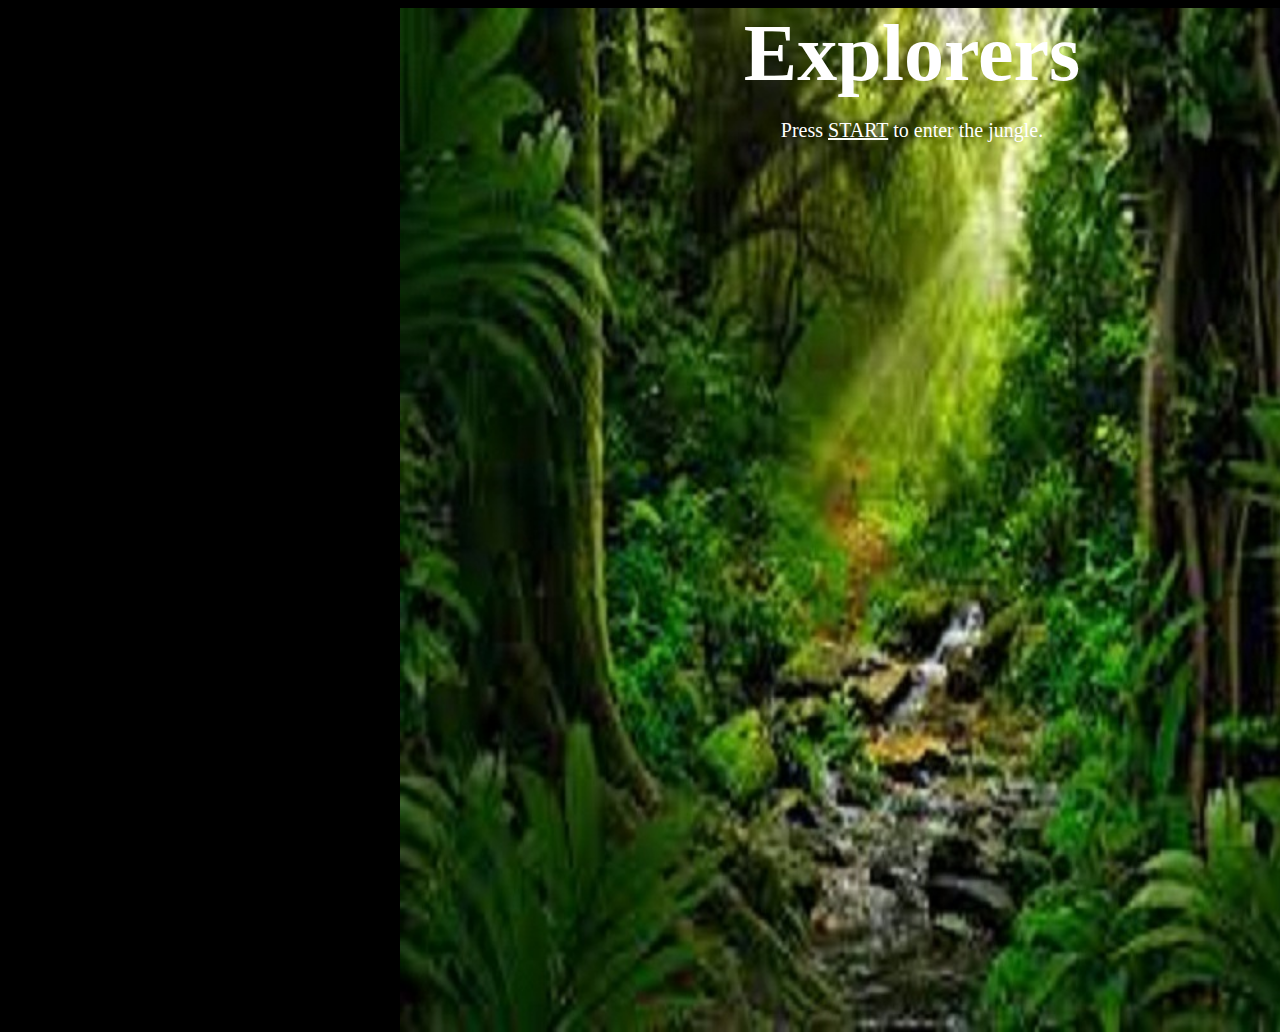
<file: index.html>
<!DOCTYPE html>
<html lang="en">
<head>
    <meta charset="UTF-8">
    <meta http-equiv="X-UA-Compatible" content="IE=edge">
    <meta name="viewport" content="width=device-width, initial-scale=1.0">
    <title>Explorers</title>
    <link href="design.css" rel="stylesheet"/>
</head>
<body>
    
    <div id="scene_1">
       <h1>Explorers</h1> 
       <p> Press <a href="chose_start.html">START</a> to enter the jungle.</p>
    </div>
</body>

</html>
</file>
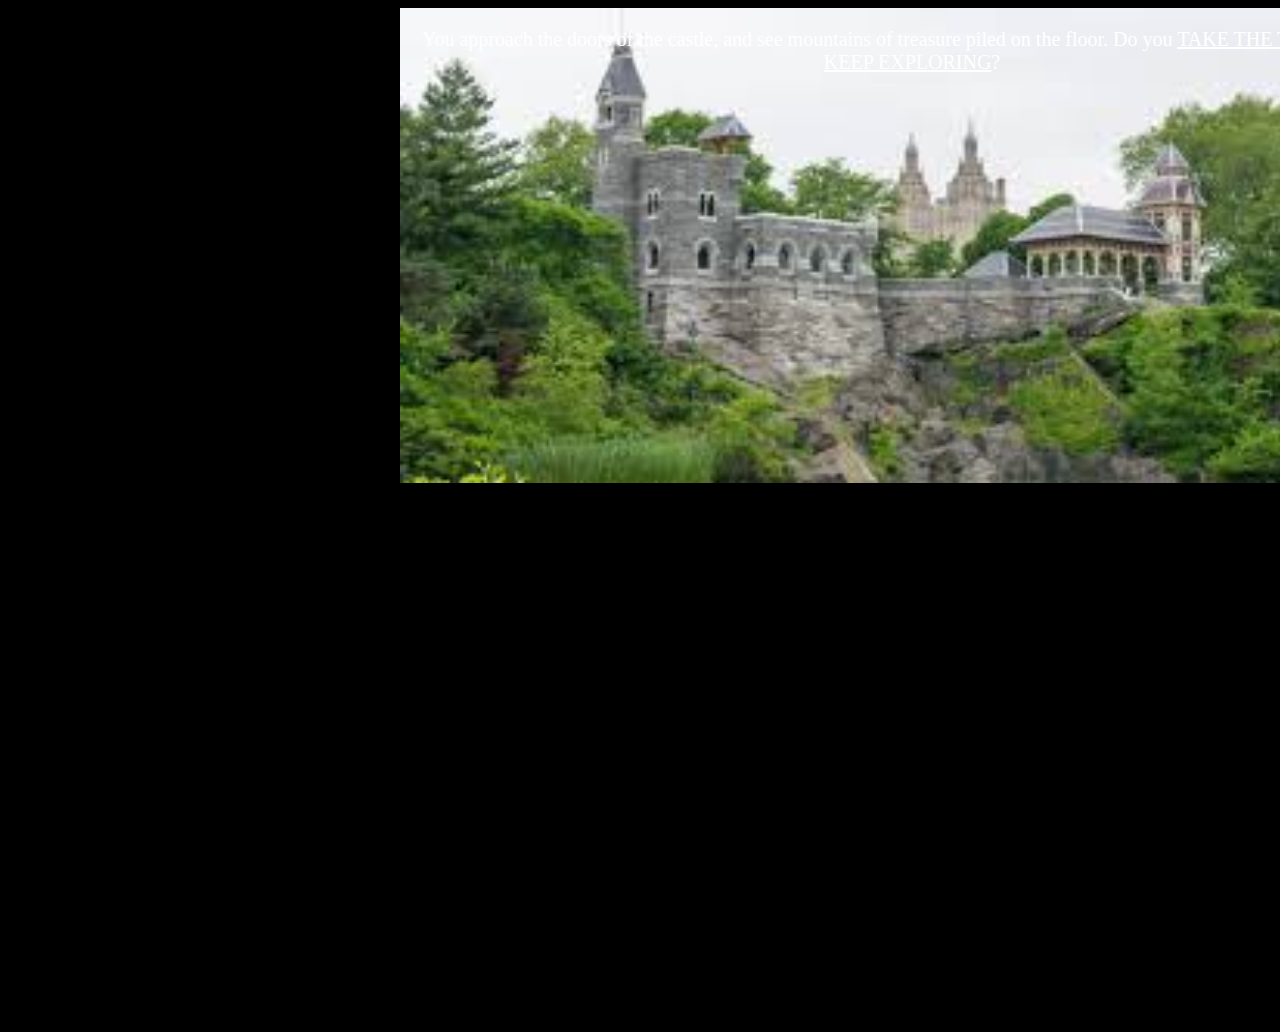
<file: chose_castle.html>
<!DOCTYPE html>
<html lang="en">
<head>
    <meta charset="UTF-8">
    <meta http-equiv="X-UA-Compatible" content="IE=edge">
    <meta name="viewport" content="width=device-width, initial-scale=1.0">
    <title>Explorers</title>
    <link href="design.css" rel="stylesheet"/>
</head>
<body>
    
    <div id="scene_10"> 
       <p>You approach the doors of the castle, and see mountains of treasure piled on the floor. Do you <a href="dubs.html">TAKE THE TREASURE</a> or <a href="defeat.html">KEEP EXPLORING</a>?</p>
    </div>
</body>

</html>
</file>
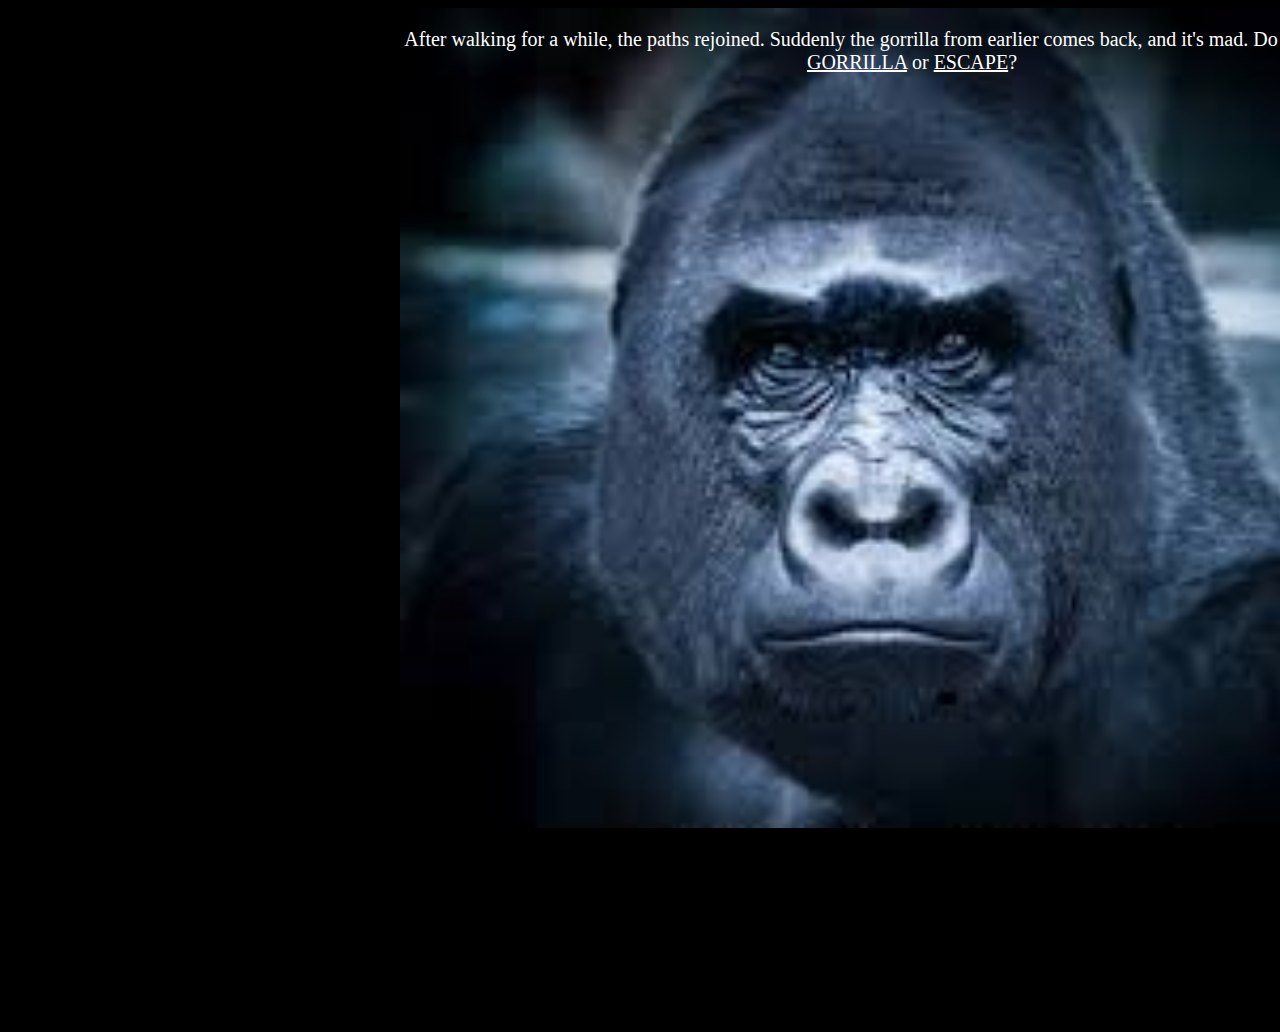
<file: chose_continueA.html>
<!DOCTYPE html>
<html lang="en">
<head>
    <meta charset="UTF-8">
    <meta http-equiv="X-UA-Compatible" content="IE=edge">
    <meta name="viewport" content="width=device-width, initial-scale=1.0">
    <title>Explorers</title>
    <link href="design.css" rel="stylesheet"/>
</head>
<body>
    
    <div id="scene_7"> 
       <p>After walking for a while, the paths rejoined. Suddenly the gorrilla from earlier comes back, and it's mad. Do you <a href="chose_fight.html">FIGHT THE GORRILLA</a> or <a href="defeat.html">ESCAPE</a>?</p>
    </div>
</body>

</html>
</file>
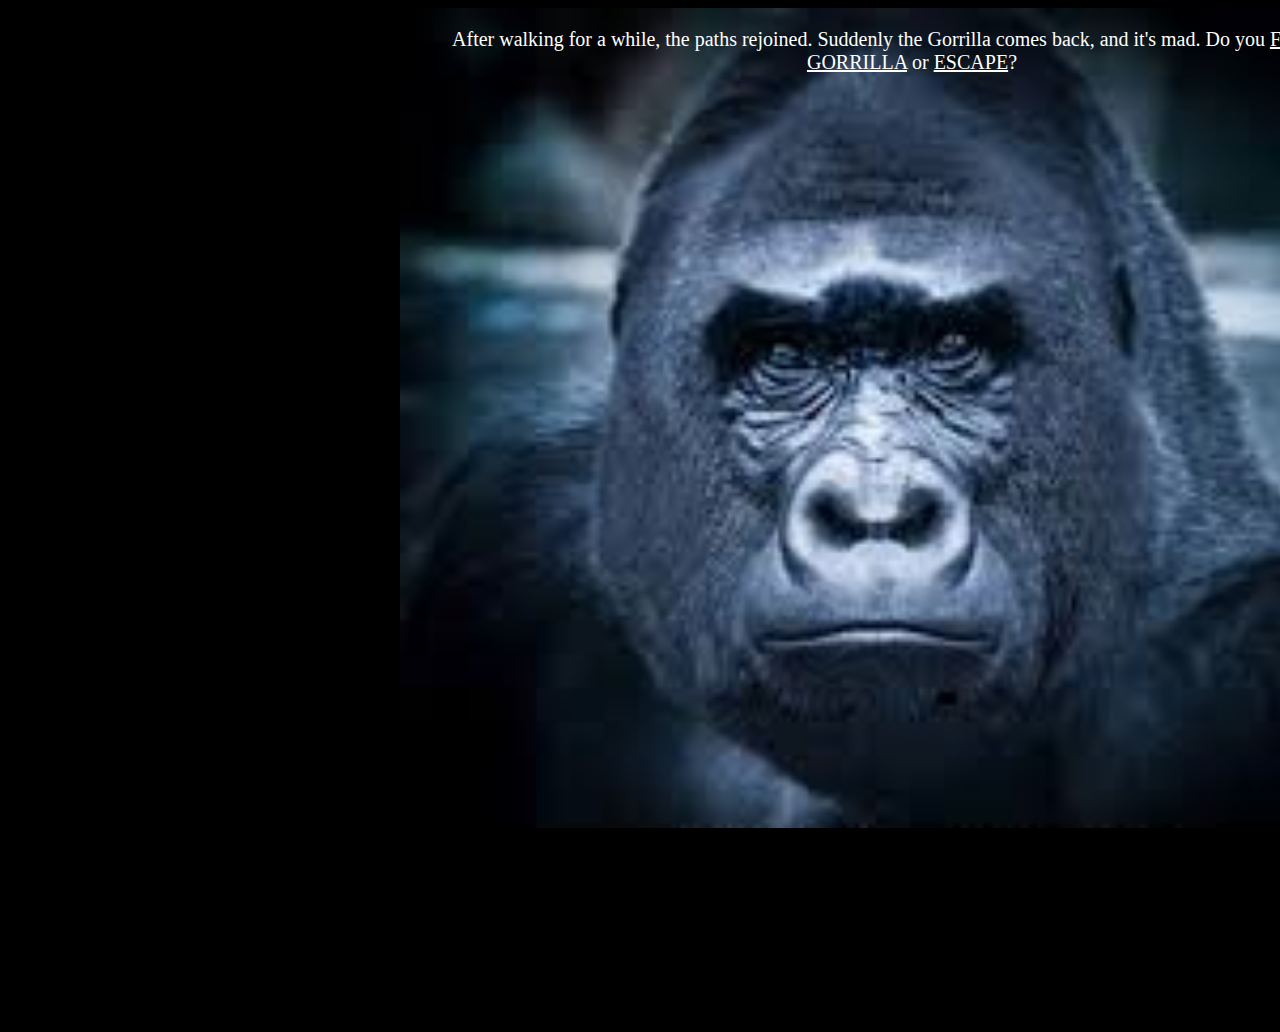
<file: chose_continueB.html>
<!DOCTYPE html>
<html lang="en">
<head>
    <meta charset="UTF-8">
    <meta http-equiv="X-UA-Compatible" content="IE=edge">
    <meta name="viewport" content="width=device-width, initial-scale=1.0">
    <title>Explorers</title>
    <link href="design.css" rel="stylesheet"/>
</head>
<body>
    
    <div id="scene_7"> 
       <p>After walking for a while, the paths rejoined. Suddenly the Gorrilla comes back, and it's mad. Do you <a href="defeat.html">FIGHT THE GORRILLA</a> or <a href="defeat.html">ESCAPE</a>?</p>
    </div>
</body>

</html>
</file>
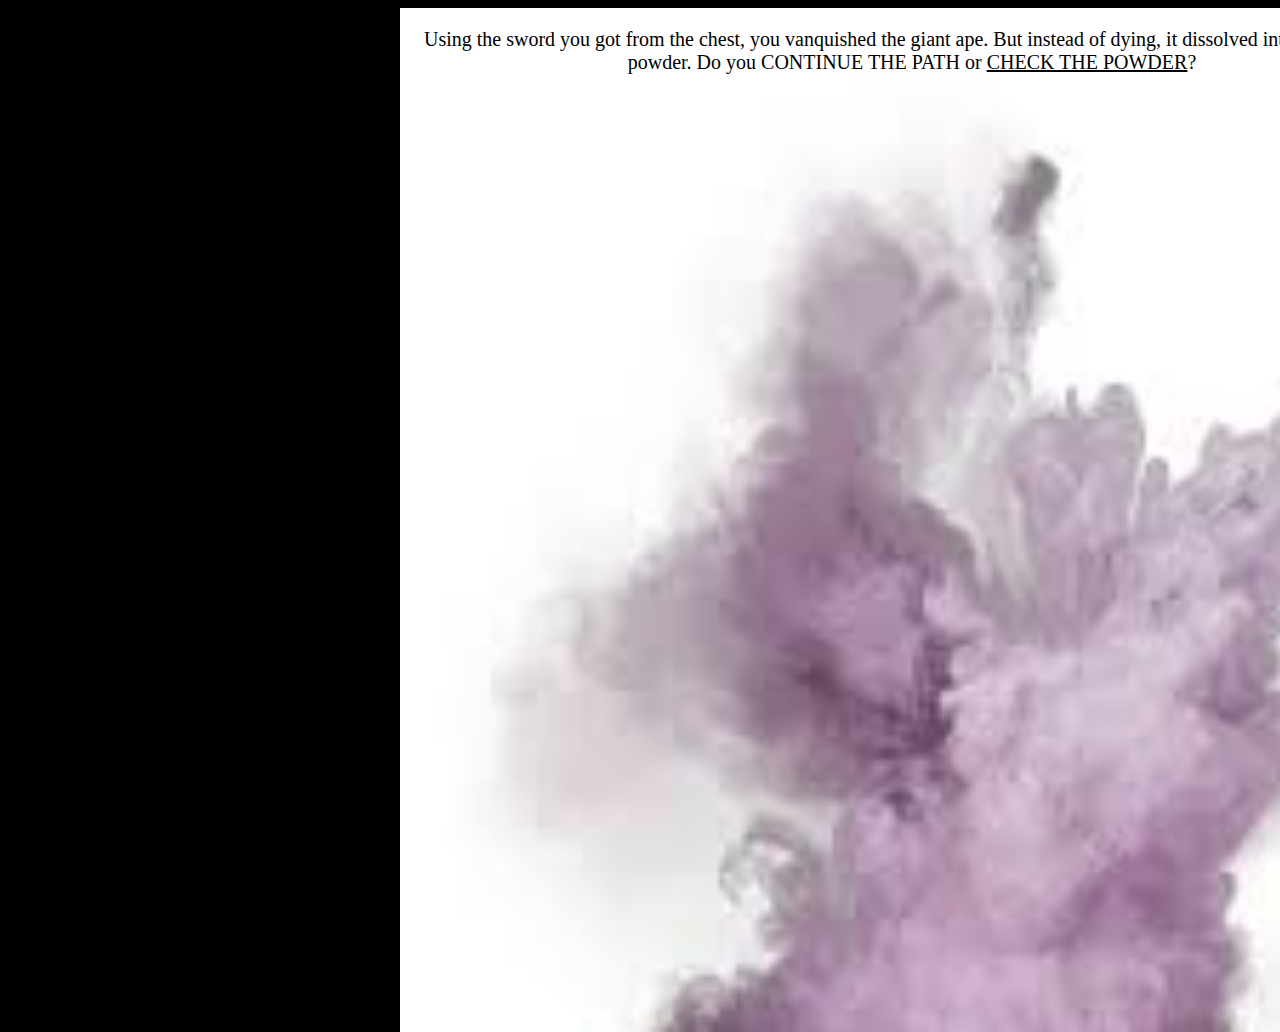
<file: chose_fight.html>
<!DOCTYPE html>
<html lang="en">
<head>
    <meta charset="UTF-8">
    <meta http-equiv="X-UA-Compatible" content="IE=edge">
    <meta name="viewport" content="width=device-width, initial-scale=1.0">
    <title>Explorers</title>
    <link href="design.css" rel="stylesheet"/>
</head>
<body>
    
    <div id="scene_8"> 
       <p>Using the sword you got from the chest, you vanquished the giant ape. But instead of dying, it dissolved into a fine purple powder. Do you CONTINUE THE PATH or <a href="defeat.html">CHECK THE POWDER</a>?</p>
    </div>
</body>

</html>
</file>
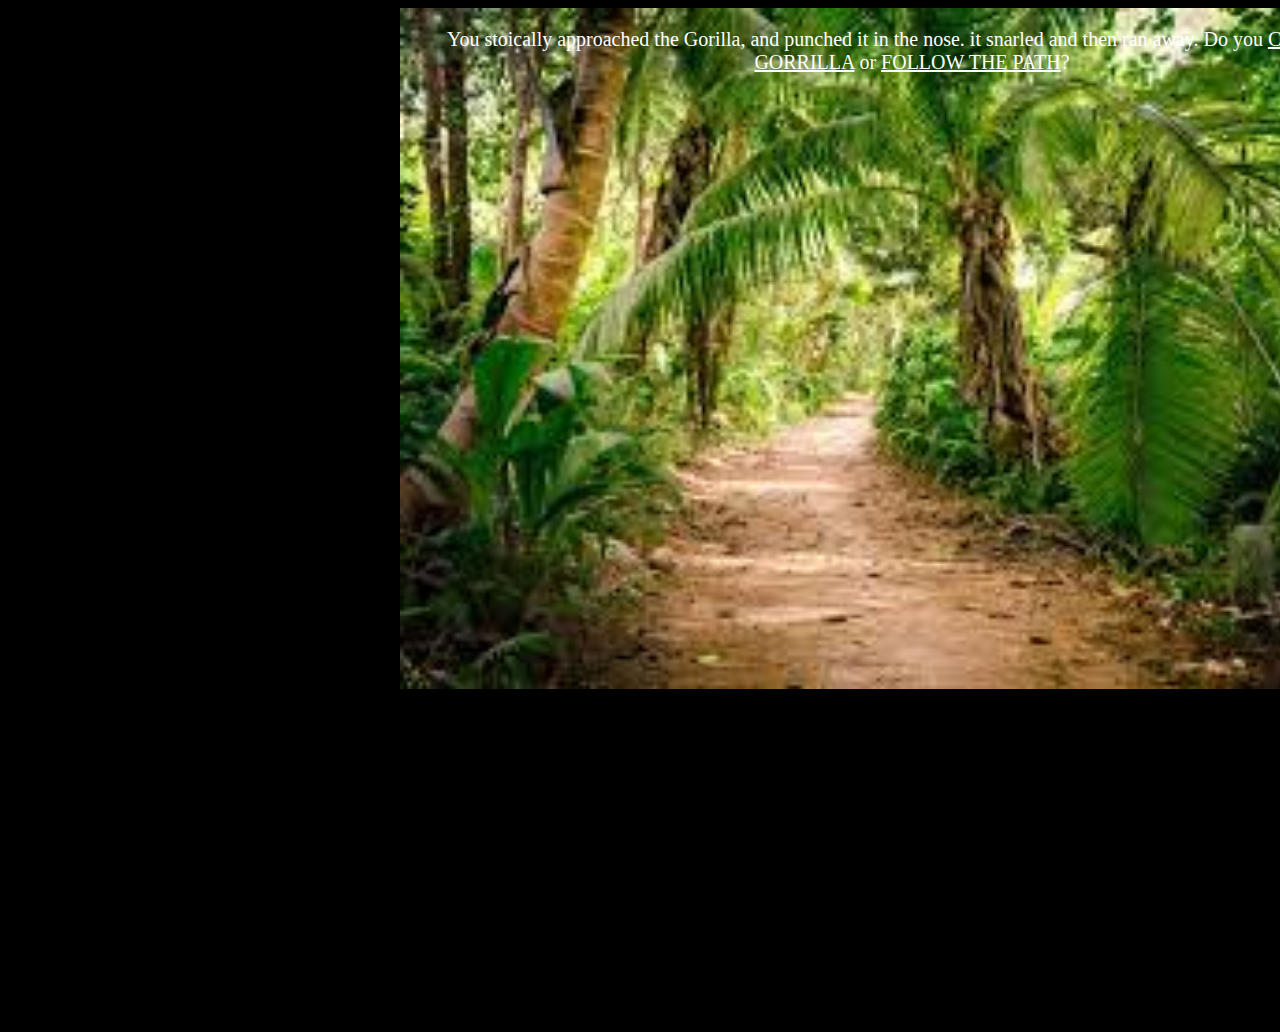
<file: chose_gorrilla.html>
<!DOCTYPE html>
<html lang="en">
<head>
    <meta charset="UTF-8">
    <meta http-equiv="X-UA-Compatible" content="IE=edge">
    <meta name="viewport" content="width=device-width, initial-scale=1.0">
    <title>Explorers</title>
    <link href="design.css" rel="stylesheet"/>
</head>
<body>
    
    <div id="scene_5"> 
       <p>You stoically approached the Gorilla, and punched it in the nose. it snarled and then ran away. Do you <a href="defeat.html">CHASE THE GORRILLA</a> or <a href="chose_continueB.html">FOLLOW THE PATH</a>?</p>
    </div>
</body>

</html>
</file>
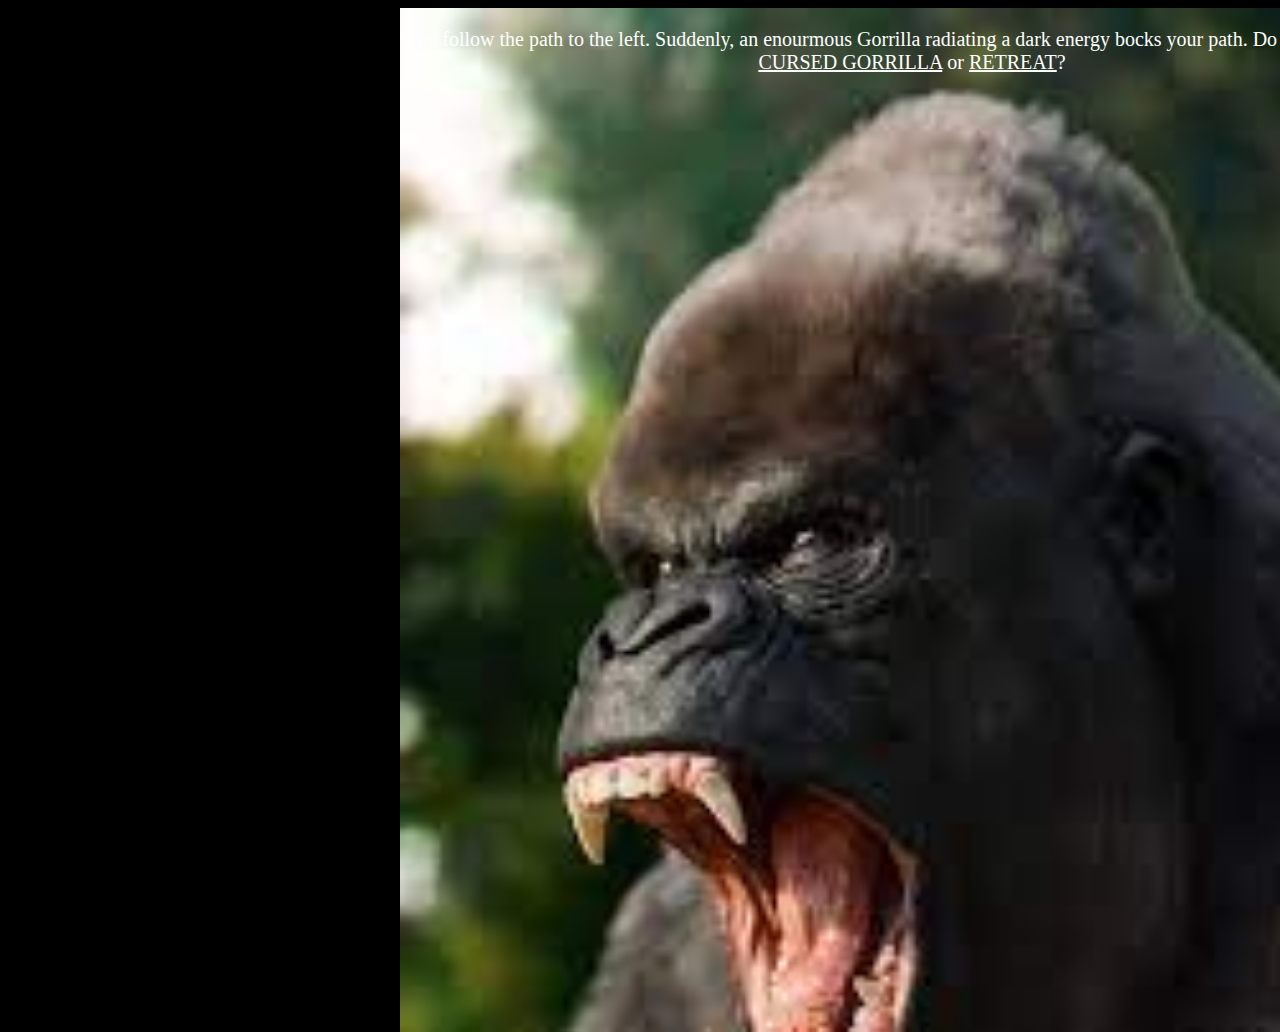
<file: chose_left.html>
<!DOCTYPE html>
<html lang="en">
<head>
    <meta charset="UTF-8">
    <meta http-equiv="X-UA-Compatible" content="IE=edge">
    <meta name="viewport" content="width=device-width, initial-scale=1.0">
    <title>Explorers</title>
    <link href="design.css" rel="stylesheet"/>
</head>
<body>
    
    <div id="scene_3"> 
       <p>You follow the path to the left. Suddenly, an enourmous Gorrilla radiating a dark energy bocks your path. Do you <a href="chose_gorrilla.html">FIGHT THE CURSED GORRILLA</a> or <a href="defeat.html">RETREAT</a>? </p>
    </div>
</body>

</html>
</file>
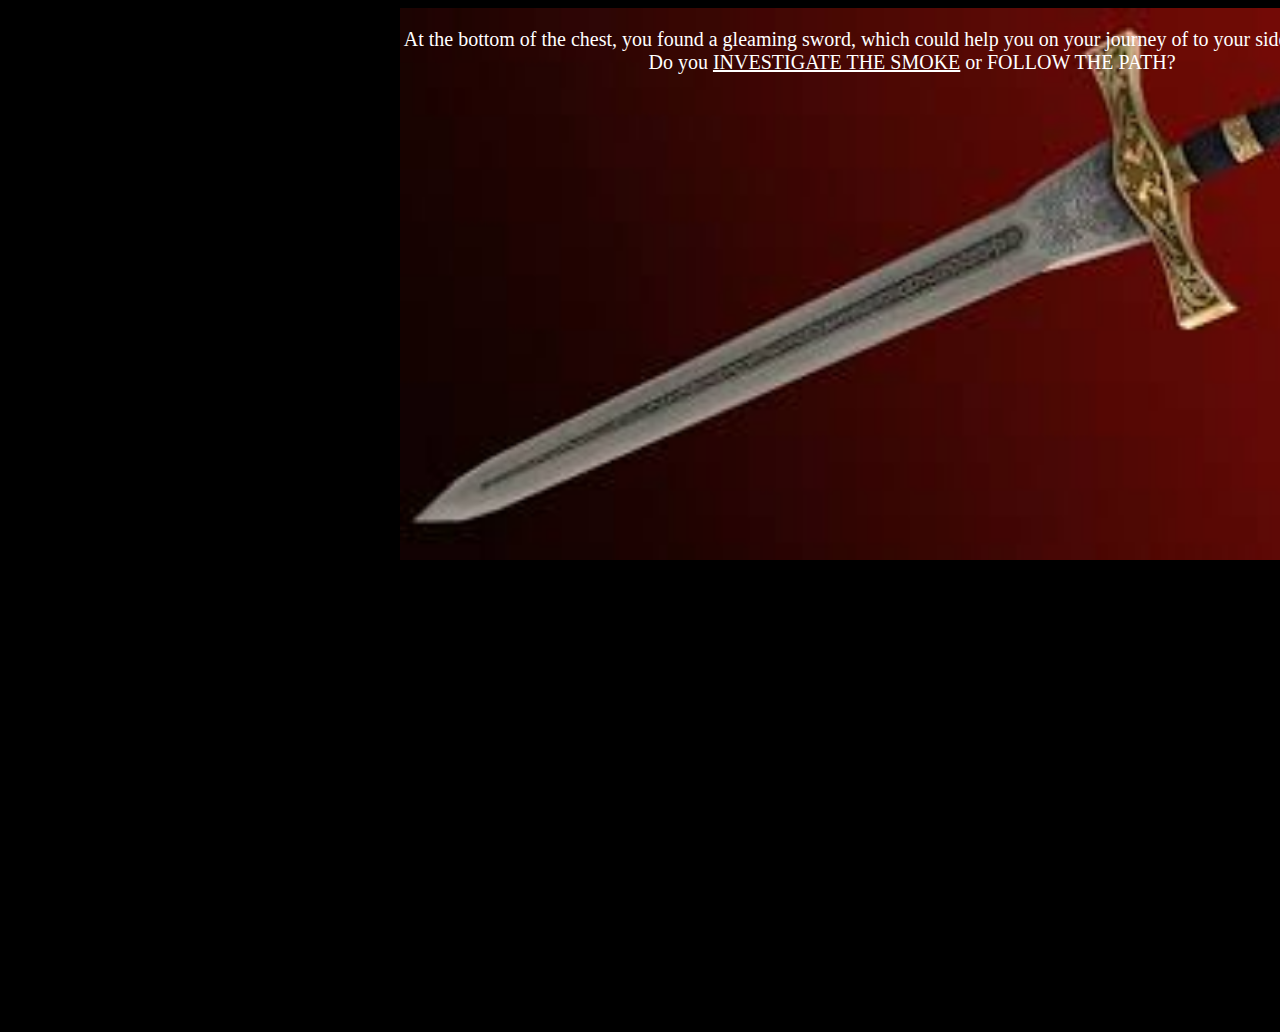
<file: chose_loot.html>
<!DOCTYPE html>
<html lang="en">
<head>
    <meta charset="UTF-8">
    <meta http-equiv="X-UA-Compatible" content="IE=edge">
    <meta name="viewport" content="width=device-width, initial-scale=1.0">
    <title>Explorers</title>
    <link href="design.css" rel="stylesheet"/>
</head>
<body>
    
    <div id="scene_6"> 
       <p>At the bottom of the chest, you found a gleaming sword, which could help you on your journey of to your side, you see smoke. Do you <a href="defeat.html">INVESTIGATE THE SMOKE</a> or FOLLOW THE PATH?</p>
    </div>
</body>

</html>
</file>
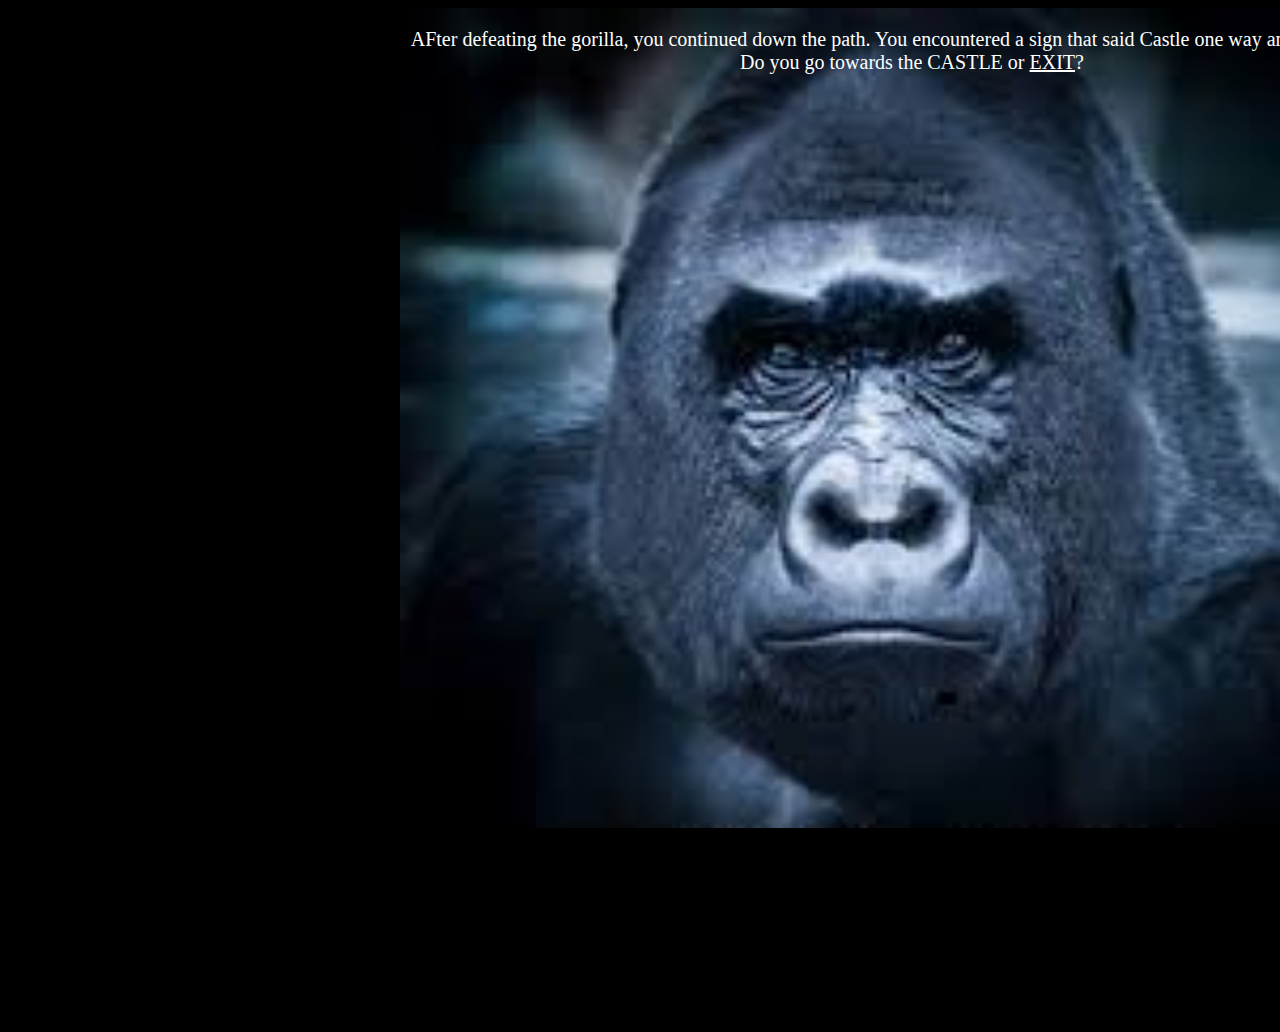
<file: chose_path.html>
<!DOCTYPE html>
<html lang="en">
<head>
    <meta charset="UTF-8">
    <meta http-equiv="X-UA-Compatible" content="IE=edge">
    <meta name="viewport" content="width=device-width, initial-scale=1.0">
    <title>Explorers</title>
    <link href="design.css" rel="stylesheet"/>
</head>
<body>
    
    <div id="scene_7"> 
       <p>AFter defeating the gorilla, you continued down the path. You encountered a sign that said Castle one way and Exit the other. Do you go towards the CASTLE or <a href="defeat.html">EXIT</a>?</p>
    </div>
</body>

</html>
</file>
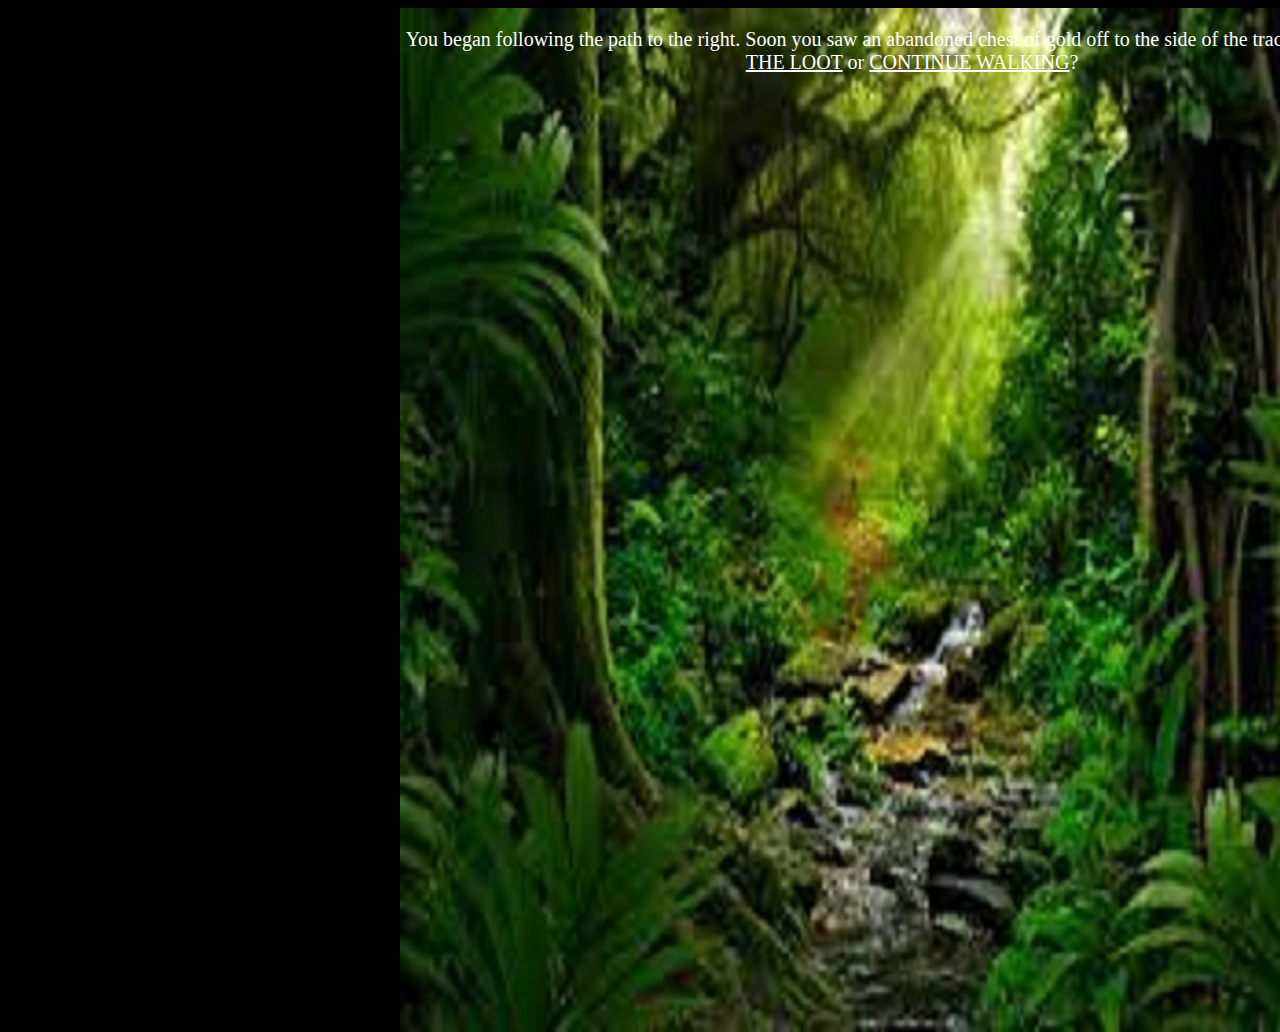
<file: chose_right.html>
<!DOCTYPE html>
<html lang="en">
<head>
    <meta charset="UTF-8">
    <meta http-equiv="X-UA-Compatible" content="IE=edge">
    <meta name="viewport" content="width=device-width, initial-scale=1.0">
    <title>Explorers</title>
    <link href="design.css" rel="stylesheet"/>
</head>
<body>
    
    <div id="scene_2"> 
       <p>You began following the path to the right. Soon you saw an abandoned chest of gold off to the side of the track. Do you <a href="chose_loot.html">TAKE THE LOOT</a> or <a href="defeat.html">CONTINUE WALKING</a>?</p>
    
</body>

</html>
</file>
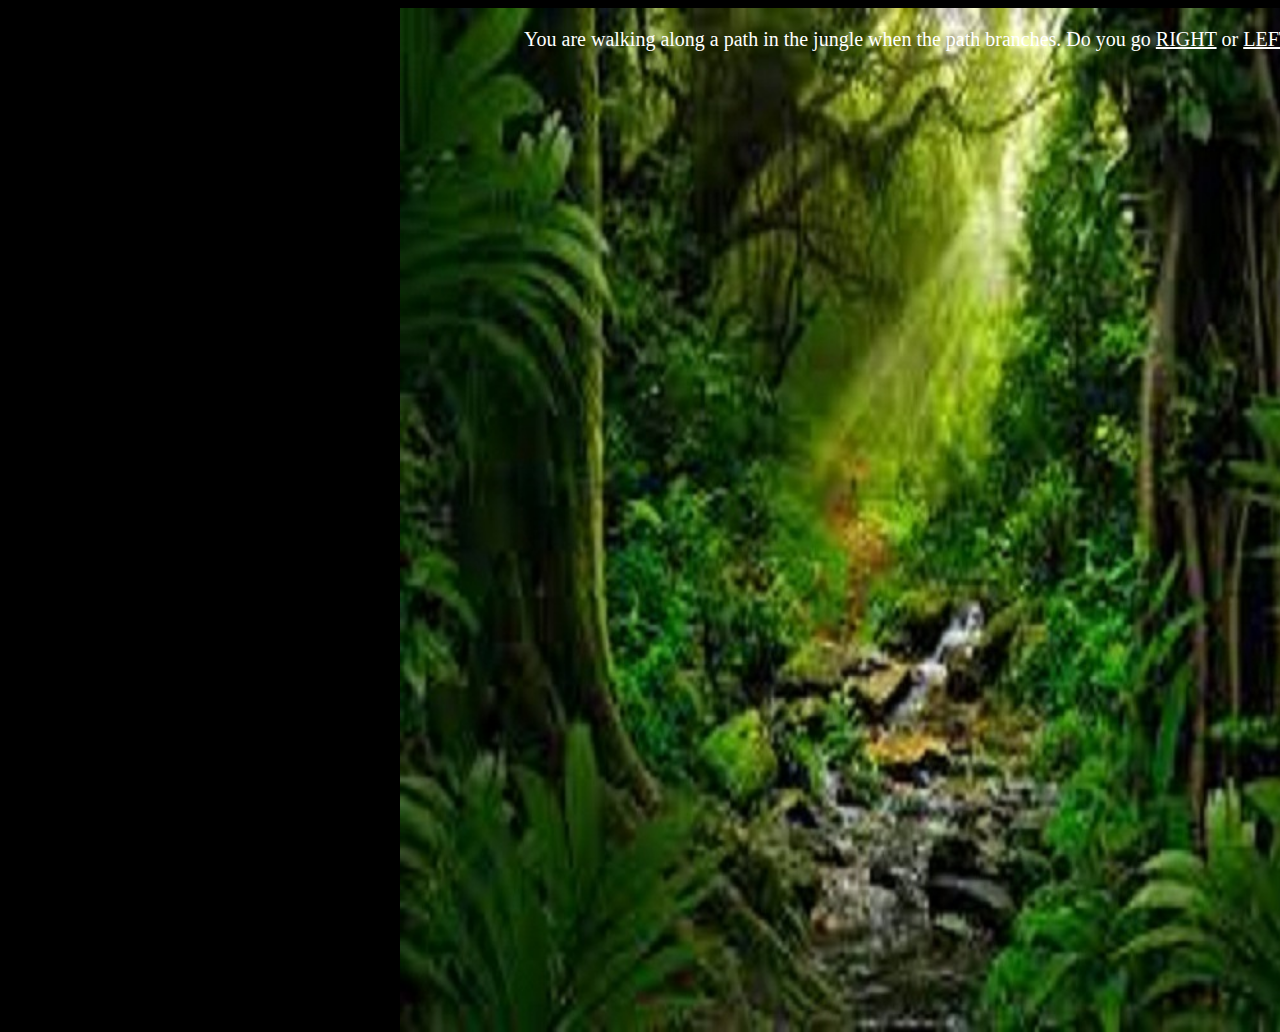
<file: chose_start.html>
<!DOCTYPE html>
<html lang="en">
<head>
    <meta charset="UTF-8">
    <meta http-equiv="X-UA-Compatible" content="IE=edge">
    <meta name="viewport" content="width=device-width, initial-scale=1.0">
    <title>Explorers</title>
    <link href="design.css" rel="stylesheet"/>
</head>
<body>
    
    <div id="scene_2"> 
       <p> You are walking along a path in the jungle when the path branches. Do you go <a href="chose_right.html">RIGHT</a> or <a href="chose_left.html">LEFT</a>?</p>
    
</body>

</html>
</file>
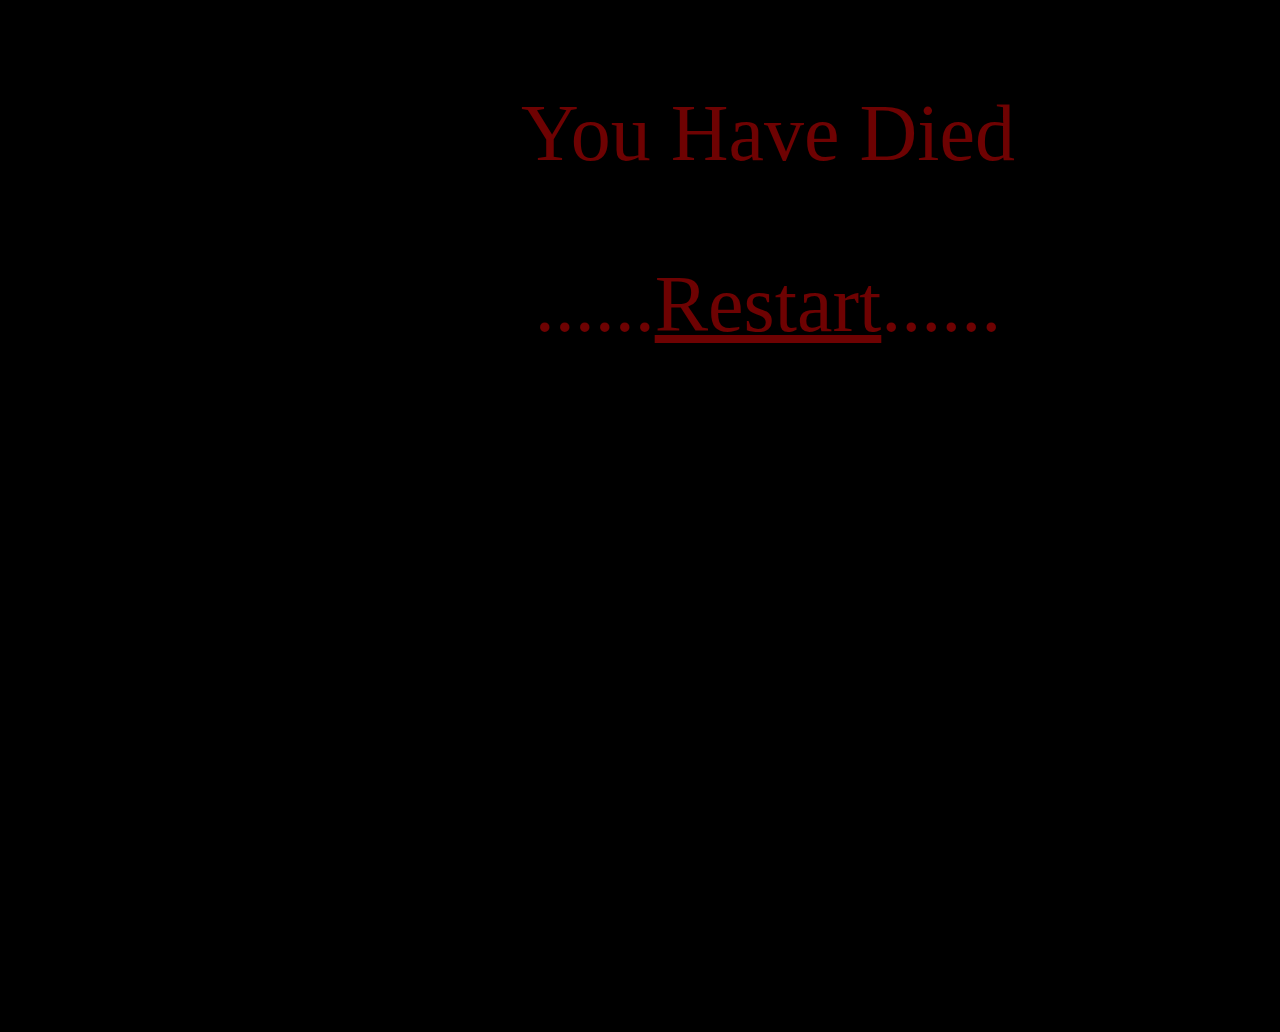
<file: defeat.html>
<!DOCTYPE html>
<html lang="en">
<head>
    <meta charset="UTF-8">
    <meta http-equiv="X-UA-Compatible" content="IE=edge">
    <meta name="viewport" content="width=device-width, initial-scale=1.0">
    <title>Explorers</title>
    <link href="design.css" rel="stylesheet"/>
</head>
<body id="death">
    
    <div id="died"> 
       <p>You Have Died</p>
    <p>......<a href="index.html">Restart</a>......</p>
</div>
    
</body>

</html>
</file>
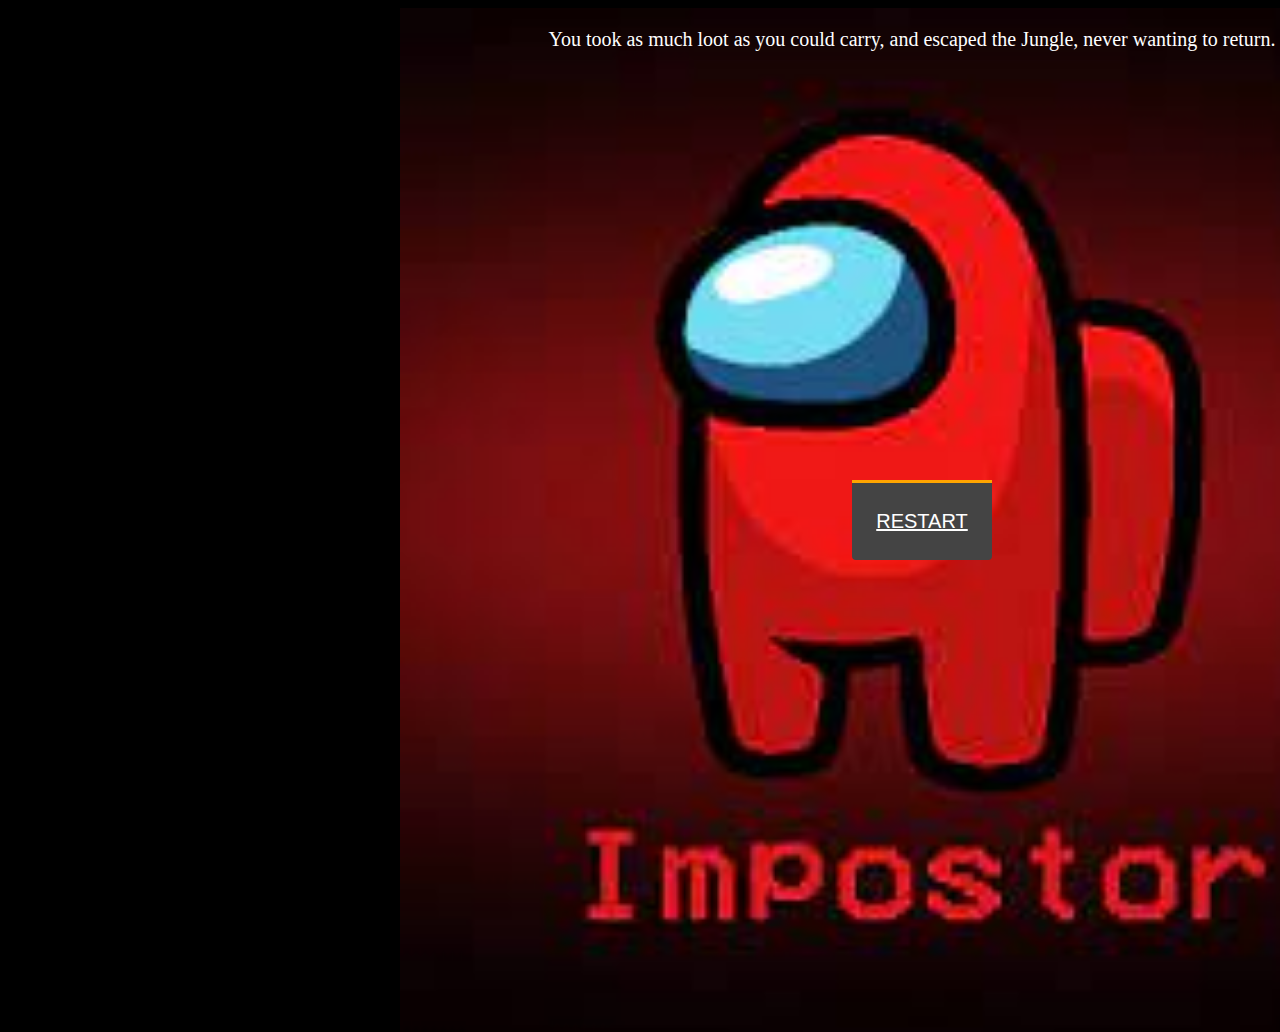
<file: dubs.html>
<!DOCTYPE html>
<html lang="en">
<head>
    <meta charset="UTF-8">
    <meta http-equiv="X-UA-Compatible" content="IE=edge">
    <meta name="viewport" content="width=device-width, initial-scale=1.0">
    <title>Explorers</title>
    <link href="design.css" rel="stylesheet"/>
</head>
<body>
    
    <div id="victory"> 
       <p>You took as much loot as you could carry, and escaped the Jungle, never wanting to return.
        <br>
        <br>
       <button> <a href="index.html">RESTART</a></button>
       </p>
       
    </div>
</body>

</html>
</file>
<file: design.css>
@charset "utf-8";

body {
    font-size: 20px;
    background-color: black;
    color: white;
}

h1 {
    font-size: 80px;
    padding: 0 0 0 0;
    margin: 0 0 0 0;
}

a {
    color: white;
}

#scene_1, #scene_2 {
    background: url(jungle.jfif) no-repeat;
    background-size: 1024px, 1024px;
    height: 1024px;
    width: 1024px;
    position: absolute;
    left: 400px;
}

#scene_3 {
    background: url(monke.jfif) no-repeat;
    background-size: 1024px, 1024px;
    height: 1024px;
    width: 1024px;
    position: absolute;
    left: 400px;
    animation: break 4s ease-in-out forwards;
}
@keyframes break {
    25% {
        rotate: 0deg;
        color: white;
    }
    27% {
        rotate: 1deg;
        color: red;
    }
    29% {
        rotate: -1deg;
    }
    31% {
        rotate: 2deg;
    }
    33% {
        rotate: -2deg;
    }
    35% {
        rotate: 6deg;
        color: white;
    }
    100% {
        rotate: 6deg;
    }
    }

#scene_4 {
    background: url(chest.jfif) no-repeat;
    background-size: 1024px, 1024px;
    height: 1024px;
    width: 1024px;
    position: absolute;
    left: 400px;
}

#victory {
    background: url(victory.jfif) no-repeat;
    background-size: 1024px, 1024px;
    height: 1024px;
    width: 1024px;
    position: absolute;
    left: 400px;
}

#scene_5 {
    background: url(path.jfif) no-repeat;
    background-size: 1024px, 1024px;
    height: 1024px;
    width: 1024px;
    position: absolute;
    left: 400px;
}

#scene_6 {
    background: url(sword.jfif) no-repeat;
    background-size: 1024px, 1024px;
    height: 1024px;
    width: 1024px;
    position: absolute;
    left: 400px;
}

#scene_7 {
    background: url(monke_2.jfif) no-repeat;
    background-size: 1024px, 1024px;
    height: 1024px;
    width: 1024px;
    position: absolute;
    left: 400px;
}

#scene_8 {
    background: url(powder.jfif) no-repeat;
    background-size: 1024px, 1024px;
    height: 1024px;
    width: 1024px;
    position: absolute;
    left: 400px;
    color: black;
}
div#scene_8 a{
color: black;
}
#scene_9 {
    background: url(sign.jfif) no-repeat;
    background-size: 1024px, 1024px;
    height: 1024px;
    width: 1024px;
    position: absolute;
    left: 400px;
}

#scene_10 {
    background: url(castle.jfif) no-repeat;
    background-size: 1024px, 1024px;
    height: 1024px;
    width: 1024px;
    position: absolute;
    left: 400px;
}

h1,p {
    text-align: center
}

body#death {
    background-color: black;
}
div#died {
    background-size: 1024px, 1024px;
    height: 1024px;
    width: 1024px;
    position: absolute;
    left: 20%;
}

body#death p {
    font-size: 80px;
    color: rgb(110, 2, 2);
}
    body#death p a {
        font-size: 80px;
        color: rgb(110, 2, 2);
    }

    button {
        animation: wiggle 2s linear infinite;
      }
      
      /* Keyframes */
      @keyframes wiggle {
        0%, 7% {
          transform: rotateZ(0);
        }
        15% {
          transform: rotateZ(-15deg);
        }
        20% {
          transform: rotateZ(10deg);
        }
        25% {
          transform: rotateZ(-10deg);
        }
        30% {
          transform: rotateZ(6deg);
        }
        35% {
          transform: rotateZ(-4deg);
        }
        40%, 100% {
          transform: rotateZ(0);
        }
      }
      
      body {
        background: #000;
      }
      
      button {
        position: absolute;
        left: calc(50% - 3em);
        top: calc(50% - 2em);
        
        height: 4em;
        width: 7em;
        
        background: #444;
        background: linear-gradient(top, #555, #333);
        border: none;
        border-top: 3px solid orange;
        border-radius: 0 0 0.2em 0.2em;
        color: #fff;
        font-family: Helvetica, Arial, Sans-serif;
        font-size: 1em;
        transform-origin: 50% 5em;
      }
</file>
